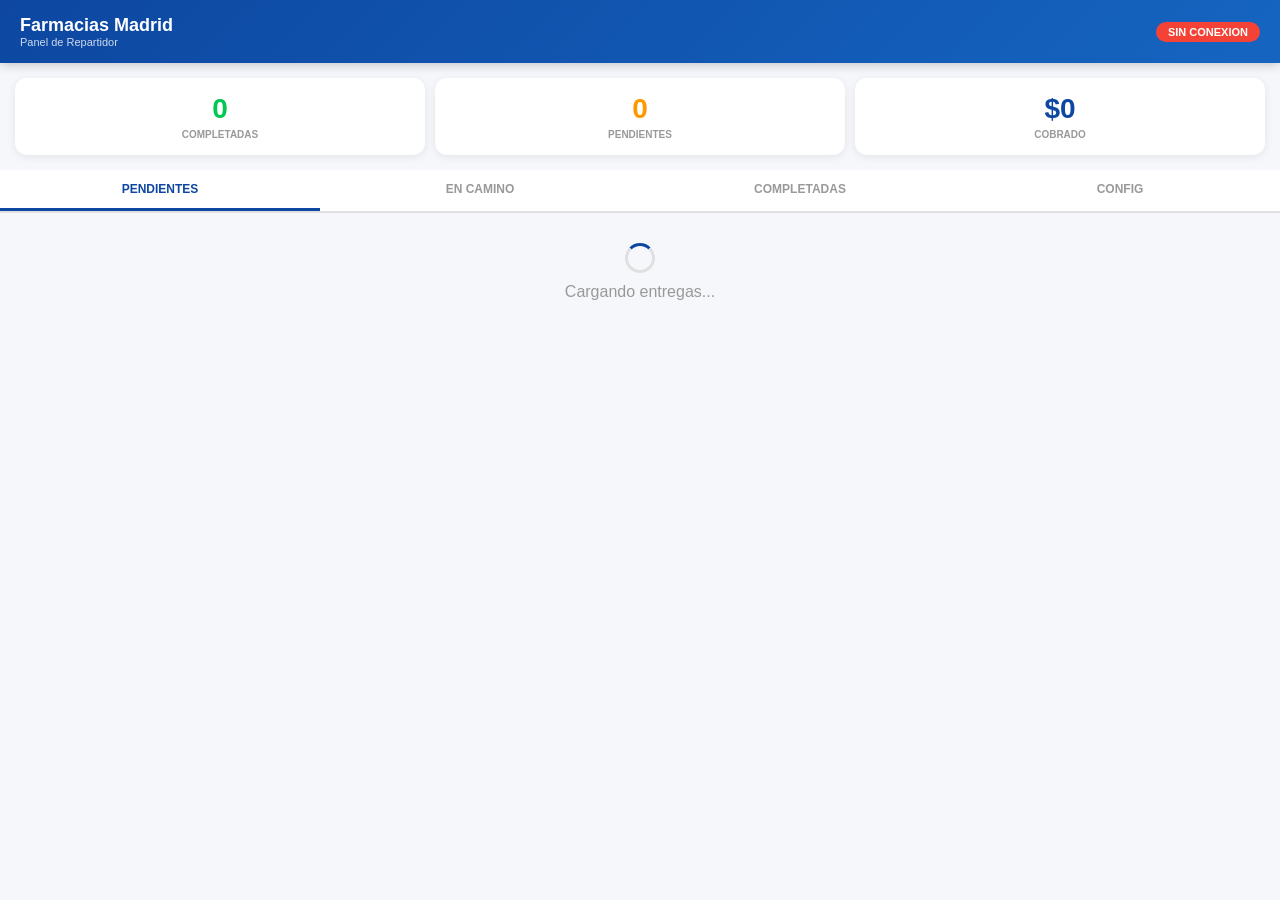
<file: app_repartidores/index.html>
<!DOCTYPE html>
<html lang="es">
<head>
    <meta charset="UTF-8">
    <meta name="viewport" content="width=device-width, initial-scale=1.0, user-scalable=no">
    <meta name="theme-color" content="#0D47A1">
    <meta name="apple-mobile-web-app-capable" content="yes">
    <meta name="apple-mobile-web-app-status-bar-style" content="black-translucent">
    <title>Farmacias Madrid - Repartidores</title>
    <link rel="manifest" href="manifest.json">
    <style>
        * { margin: 0; padding: 0; box-sizing: border-box; }
        body {
            font-family: 'Segoe UI', Arial, sans-serif;
            background: #F5F7FA;
            color: #333;
            min-height: 100vh;
        }

        /* Header */
        .header {
            background: linear-gradient(135deg, #0D47A1, #1565C0);
            color: white;
            padding: 15px 20px;
            display: flex;
            justify-content: space-between;
            align-items: center;
            position: sticky;
            top: 0;
            z-index: 100;
            box-shadow: 0 2px 10px rgba(0,0,0,0.2);
        }
        .header h1 { font-size: 18px; font-weight: 700; }
        .header .subtitle { font-size: 11px; opacity: 0.8; }
        .header .status {
            background: #00C853;
            padding: 4px 12px;
            border-radius: 12px;
            font-size: 11px;
            font-weight: 600;
        }
        .header .status.offline {
            background: #F44336;
        }

        /* Stats */
        .stats {
            display: grid;
            grid-template-columns: 1fr 1fr 1fr;
            gap: 10px;
            padding: 15px;
        }
        .stat-card {
            background: white;
            border-radius: 12px;
            padding: 15px 10px;
            text-align: center;
            box-shadow: 0 2px 8px rgba(0,0,0,0.08);
        }
        .stat-card .number {
            font-size: 28px;
            font-weight: 800;
            color: #0D47A1;
        }
        .stat-card .label {
            font-size: 10px;
            color: #999;
            text-transform: uppercase;
            font-weight: 600;
            margin-top: 4px;
        }
        .stat-card.highlight .number { color: #00C853; }
        .stat-card.warning .number { color: #FF9800; }

        /* Tabs */
        .tabs {
            display: flex;
            background: white;
            border-bottom: 2px solid #E0E0E0;
            position: sticky;
            top: 60px;
            z-index: 99;
        }
        .tab {
            flex: 1;
            text-align: center;
            padding: 12px;
            font-size: 12px;
            font-weight: 700;
            color: #999;
            cursor: pointer;
            transition: all 0.3s;
            border-bottom: 3px solid transparent;
            text-transform: uppercase;
        }
        .tab.active {
            color: #0D47A1;
            border-bottom-color: #0D47A1;
        }

        /* Entregas List */
        .entregas-list { padding: 10px 15px; }
        .entrega-card {
            background: white;
            border-radius: 12px;
            padding: 15px;
            margin-bottom: 12px;
            box-shadow: 0 2px 8px rgba(0,0,0,0.06);
            border-left: 4px solid #2196F3;
            transition: transform 0.2s;
        }
        .entrega-card:active { transform: scale(0.98); }
        .entrega-card.en-camino { border-left-color: #FF9800; }
        .entrega-card.entregado { border-left-color: #4CAF50; opacity: 0.7; }
        .entrega-card.cancelado { border-left-color: #F44336; opacity: 0.5; }

        .entrega-header {
            display: flex;
            justify-content: space-between;
            align-items: center;
            margin-bottom: 8px;
        }
        .entrega-id { font-weight: 800; color: #0D47A1; font-size: 14px; }
        .entrega-estado {
            padding: 3px 10px;
            border-radius: 10px;
            font-size: 10px;
            font-weight: 700;
            text-transform: uppercase;
        }
        .estado-pendiente { background: #E3F2FD; color: #1565C0; }
        .estado-en-camino { background: #FFF3E0; color: #E65100; }
        .estado-entregado { background: #E8F5E9; color: #2E7D32; }

        .entrega-cliente {
            font-size: 15px;
            font-weight: 600;
            margin-bottom: 5px;
        }
        .entrega-direccion {
            font-size: 13px;
            color: #666;
            margin-bottom: 5px;
        }
        .entrega-meta {
            display: flex;
            justify-content: space-between;
            font-size: 12px;
            color: #999;
            margin-top: 8px;
            padding-top: 8px;
            border-top: 1px solid #f0f0f0;
        }
        .entrega-monto {
            font-weight: 700;
            color: #2E7D32;
            font-size: 16px;
        }

        /* Action Buttons */
        .actions {
            display: flex;
            gap: 8px;
            margin-top: 10px;
        }
        .btn {
            flex: 1;
            padding: 10px;
            border: none;
            border-radius: 8px;
            font-size: 13px;
            font-weight: 700;
            cursor: pointer;
            text-transform: uppercase;
            transition: opacity 0.2s;
        }
        .btn:active { opacity: 0.8; }
        .btn-iniciar { background: #FF9800; color: white; }
        .btn-completar { background: #4CAF50; color: white; }
        .btn-llamar { background: #2196F3; color: white; }
        .btn-mapa { background: #607D8B; color: white; }

        /* Config */
        .config-section { padding: 15px; }
        .config-field {
            background: white;
            border-radius: 12px;
            padding: 15px;
            margin-bottom: 10px;
        }
        .config-field label {
            font-size: 11px;
            color: #999;
            text-transform: uppercase;
            font-weight: 600;
        }
        .config-field input, .config-field select {
            width: 100%;
            padding: 10px;
            border: 2px solid #E0E0E0;
            border-radius: 8px;
            font-size: 14px;
            margin-top: 5px;
        }
        .btn-guardar {
            width: 100%;
            padding: 14px;
            background: #0D47A1;
            color: white;
            border: none;
            border-radius: 12px;
            font-size: 16px;
            font-weight: 700;
            cursor: pointer;
            margin-top: 10px;
        }

        /* Empty state */
        .empty {
            text-align: center;
            padding: 40px 20px;
            color: #999;
        }
        .empty .icon { font-size: 48px; margin-bottom: 10px; }

        /* Loading */
        .loading {
            text-align: center;
            padding: 30px;
            color: #999;
        }
        .spinner {
            width: 30px; height: 30px;
            border: 3px solid #E0E0E0;
            border-top-color: #0D47A1;
            border-radius: 50%;
            animation: spin 0.8s linear infinite;
            margin: 0 auto 10px;
        }
        @keyframes spin { to { transform: rotate(360deg); } }

        /* Toast */
        .toast {
            position: fixed;
            bottom: 80px;
            left: 50%;
            transform: translateX(-50%);
            background: #333;
            color: white;
            padding: 12px 24px;
            border-radius: 8px;
            font-size: 13px;
            z-index: 1000;
            display: none;
            box-shadow: 0 4px 12px rgba(0,0,0,0.3);
        }
        .toast.show { display: block; animation: fadeIn 0.3s; }
        @keyframes fadeIn { from { opacity: 0; transform: translateX(-50%) translateY(20px); } }
    </style>
</head>
<body>

    <!-- Header -->
    <div class="header">
        <div>
            <h1>Farmacias Madrid</h1>
            <div class="subtitle">Panel de Repartidor</div>
        </div>
        <div class="status" id="statusBadge">EN LINEA</div>
    </div>

    <!-- Stats -->
    <div class="stats" id="statsSection">
        <div class="stat-card highlight">
            <div class="number" id="statCompletadas">0</div>
            <div class="label">Completadas</div>
        </div>
        <div class="stat-card warning">
            <div class="number" id="statPendientes">0</div>
            <div class="label">Pendientes</div>
        </div>
        <div class="stat-card">
            <div class="number" id="statMonto">$0</div>
            <div class="label">Cobrado</div>
        </div>
    </div>

    <!-- Tabs -->
    <div class="tabs">
        <div class="tab active" onclick="cambiarTab('pendientes')">Pendientes</div>
        <div class="tab" onclick="cambiarTab('en-camino')">En Camino</div>
        <div class="tab" onclick="cambiarTab('completadas')">Completadas</div>
        <div class="tab" onclick="cambiarTab('config')">Config</div>
    </div>

    <!-- Content -->
    <div id="content">
        <div class="loading">
            <div class="spinner"></div>
            <div>Cargando entregas...</div>
        </div>
    </div>

    <!-- Toast -->
    <div class="toast" id="toast"></div>

    <script>
        // === CONFIGURACION ===
        const CONFIG_KEY = 'fm_repartidor_config';
        let config = JSON.parse(localStorage.getItem(CONFIG_KEY) || '{}');
        let API_URL = config.apiUrl || 'http://localhost:5000';
        let REPARTIDOR_ID = config.repartidorId || 1;
        let currentTab = 'pendientes';
        let entregas = [];

        // === API ===
        async function fetchAPI(endpoint, options = {}) {
            try {
                const res = await fetch(`${API_URL}${endpoint}`, {
                    ...options,
                    headers: { 'Content-Type': 'application/json', ...options.headers }
                });
                return await res.json();
            } catch (e) {
                console.error('API Error:', e);
                updateOnlineStatus(false);
                return null;
            }
        }

        // === CARGAR ENTREGAS ===
        async function cargarEntregas() {
            const data = await fetchAPI(`/api/entregas?repartidor_id=${REPARTIDOR_ID}`);
            if (data && data.ok) {
                entregas = data.entregas;
                updateOnlineStatus(true);
                renderTab();
            } else {
                // Intentar cargar desde cache
                const cached = localStorage.getItem('fm_entregas_cache');
                if (cached) {
                    entregas = JSON.parse(cached);
                    renderTab();
                }
            }
            // Guardar cache
            localStorage.setItem('fm_entregas_cache', JSON.stringify(entregas));
        }

        // === CARGAR STATS ===
        async function cargarStats() {
            const data = await fetchAPI(`/api/stats/${REPARTIDOR_ID}`);
            if (data && data.ok) {
                document.getElementById('statCompletadas').textContent = data.stats.entregas_hoy;
                document.getElementById('statPendientes').textContent = data.stats.pendientes;
                document.getElementById('statMonto').textContent = `$${(data.stats.monto_cobrado_hoy || 0).toLocaleString()}`;
            }
        }

        // === INICIAR ENTREGA ===
        async function iniciarEntrega(id) {
            if (!confirm('Iniciar entrega? Esto marcara la salida.')) return;
            const data = await fetchAPI(`/api/entregas/${id}/iniciar`, { method: 'POST' });
            if (data && data.ok) {
                showToast('Entrega iniciada - En camino!');
                cargarEntregas();
                cargarStats();
            } else {
                showToast(data ? data.error : 'Error de conexion');
            }
        }

        // === COMPLETAR ENTREGA ===
        async function completarEntrega(id) {
            const notas = prompt('Notas de entrega (opcional):') || '';
            const data = await fetchAPI(`/api/entregas/${id}/completar`, {
                method: 'POST',
                body: JSON.stringify({ notas })
            });
            if (data && data.ok) {
                showToast('Entrega completada!');
                cargarEntregas();
                cargarStats();
            } else {
                showToast(data ? data.error : 'Error de conexion');
            }
        }

        // === LLAMAR CLIENTE ===
        function llamarCliente(telefono) {
            if (telefono) window.location.href = `tel:${telefono}`;
        }

        // === ABRIR MAPA ===
        function abrirMapa(direccion) {
            if (direccion) {
                const encoded = encodeURIComponent(direccion + ', Tulancingo, Hidalgo');
                window.open(`https://maps.google.com/maps?q=${encoded}`, '_blank');
            }
        }

        // === RENDER ===
        function renderTab() {
            const content = document.getElementById('content');

            if (currentTab === 'config') {
                renderConfig(content);
                return;
            }

            const estadoMap = {
                'pendientes': ['PENDIENTE', 'ASIGNADO'],
                'en-camino': ['EN CAMINO'],
                'completadas': ['ENTREGADO']
            };

            const estados = estadoMap[currentTab] || ['PENDIENTE'];
            const filtered = entregas.filter(e => estados.includes(e.estado));

            if (filtered.length === 0) {
                content.innerHTML = `
                    <div class="empty">
                        <div class="icon">${currentTab === 'completadas' ? '&#10004;' : '&#128666;'}</div>
                        <div>No hay entregas ${currentTab}</div>
                    </div>`;
                return;
            }

            let html = '<div class="entregas-list">';
            for (const e of filtered) {
                const estadoClass = e.estado === 'EN CAMINO' ? 'en-camino' :
                                   e.estado === 'ENTREGADO' ? 'entregado' : '';
                const estadoBadge = e.estado === 'PENDIENTE' ? 'estado-pendiente' :
                                   e.estado === 'EN CAMINO' ? 'estado-en-camino' : 'estado-entregado';

                html += `
                <div class="entrega-card ${estadoClass}">
                    <div class="entrega-header">
                        <span class="entrega-id">Entrega #${e.id}</span>
                        <span class="entrega-estado ${estadoBadge}">${e.estado}</span>
                    </div>
                    <div class="entrega-cliente">${e.cliente_nombre || 'Cliente'}</div>
                    <div class="entrega-direccion">${e.direccion || 'Sin direccion'}</div>
                    ${e.referencia ? `<div class="entrega-direccion" style="color:#999">Ref: ${e.referencia}</div>` : ''}
                    <div class="entrega-meta">
                        <span>${e.metodo_pago || 'Sin metodo'}</span>
                        <span class="entrega-monto">$${(e.monto_cobrar || 0).toLocaleString()}</span>
                    </div>
                    ${e.cambio_llevar > 0 ? `<div style="font-size:12px;color:#FF9800;margin-top:4px">Llevar cambio de: $${e.cambio_llevar}</div>` : ''}
                    <div class="actions">
                        ${e.estado === 'PENDIENTE' || e.estado === 'ASIGNADO' ?
                            `<button class="btn btn-iniciar" onclick="iniciarEntrega(${e.id})">Iniciar</button>` : ''}
                        ${e.estado === 'EN CAMINO' ?
                            `<button class="btn btn-completar" onclick="completarEntrega(${e.id})">Entregar</button>` : ''}
                        ${e.telefono_cliente ?
                            `<button class="btn btn-llamar" onclick="llamarCliente('${e.telefono_cliente}')">Llamar</button>` : ''}
                        ${e.direccion ?
                            `<button class="btn btn-mapa" onclick="abrirMapa('${(e.direccion||'').replace(/'/g, "\\'")}')">Mapa</button>` : ''}
                    </div>
                </div>`;
            }
            html += '</div>';
            content.innerHTML = html;
        }

        function renderConfig(content) {
            content.innerHTML = `
                <div class="config-section">
                    <div class="config-field">
                        <label>URL del Servidor API</label>
                        <input type="url" id="cfgApiUrl" value="${API_URL}" placeholder="http://192.168.1.100:5000">
                    </div>
                    <div class="config-field">
                        <label>ID del Repartidor</label>
                        <input type="number" id="cfgRepartidorId" value="${REPARTIDOR_ID}" min="1">
                    </div>
                    <button class="btn-guardar" onclick="guardarConfig()">GUARDAR CONFIGURACION</button>
                    <button class="btn-guardar" style="background:#4CAF50;margin-top:8px" onclick="cargarEntregas();cargarStats();cambiarTab('pendientes')">ACTUALIZAR DATOS</button>
                    <div style="text-align:center;margin-top:20px;color:#999;font-size:12px">
                        Farmacias Madrid v3.0<br>
                        App Repartidores PWA
                    </div>
                </div>`;
        }

        function guardarConfig() {
            const apiUrl = document.getElementById('cfgApiUrl').value.replace(/\/$/, '');
            const repartidorId = parseInt(document.getElementById('cfgRepartidorId').value) || 1;
            config = { apiUrl, repartidorId };
            localStorage.setItem(CONFIG_KEY, JSON.stringify(config));
            API_URL = apiUrl;
            REPARTIDOR_ID = repartidorId;
            showToast('Configuracion guardada');
            cargarEntregas();
            cargarStats();
        }

        // === TABS ===
        function cambiarTab(tab) {
            currentTab = tab;
            document.querySelectorAll('.tab').forEach(t => t.classList.remove('active'));
            event.target.classList.add('active');
            renderTab();
        }

        // === UTILS ===
        function showToast(msg) {
            const toast = document.getElementById('toast');
            toast.textContent = msg;
            toast.classList.add('show');
            setTimeout(() => toast.classList.remove('show'), 3000);
        }

        function updateOnlineStatus(online) {
            const badge = document.getElementById('statusBadge');
            if (online) {
                badge.textContent = 'EN LINEA';
                badge.classList.remove('offline');
            } else {
                badge.textContent = 'SIN CONEXION';
                badge.classList.add('offline');
            }
        }

        // === INIT ===
        window.addEventListener('online', () => { updateOnlineStatus(true); cargarEntregas(); });
        window.addEventListener('offline', () => updateOnlineStatus(false));

        // Service Worker
        if ('serviceWorker' in navigator) {
            navigator.serviceWorker.register('service-worker.js')
                .then(() => console.log('SW registrado'))
                .catch(e => console.log('SW error:', e));
        }

        // Auto-refresh cada 30 segundos
        cargarEntregas();
        cargarStats();
        setInterval(() => { cargarEntregas(); cargarStats(); }, 30000);
    </script>
</body>
</html>
</file>
